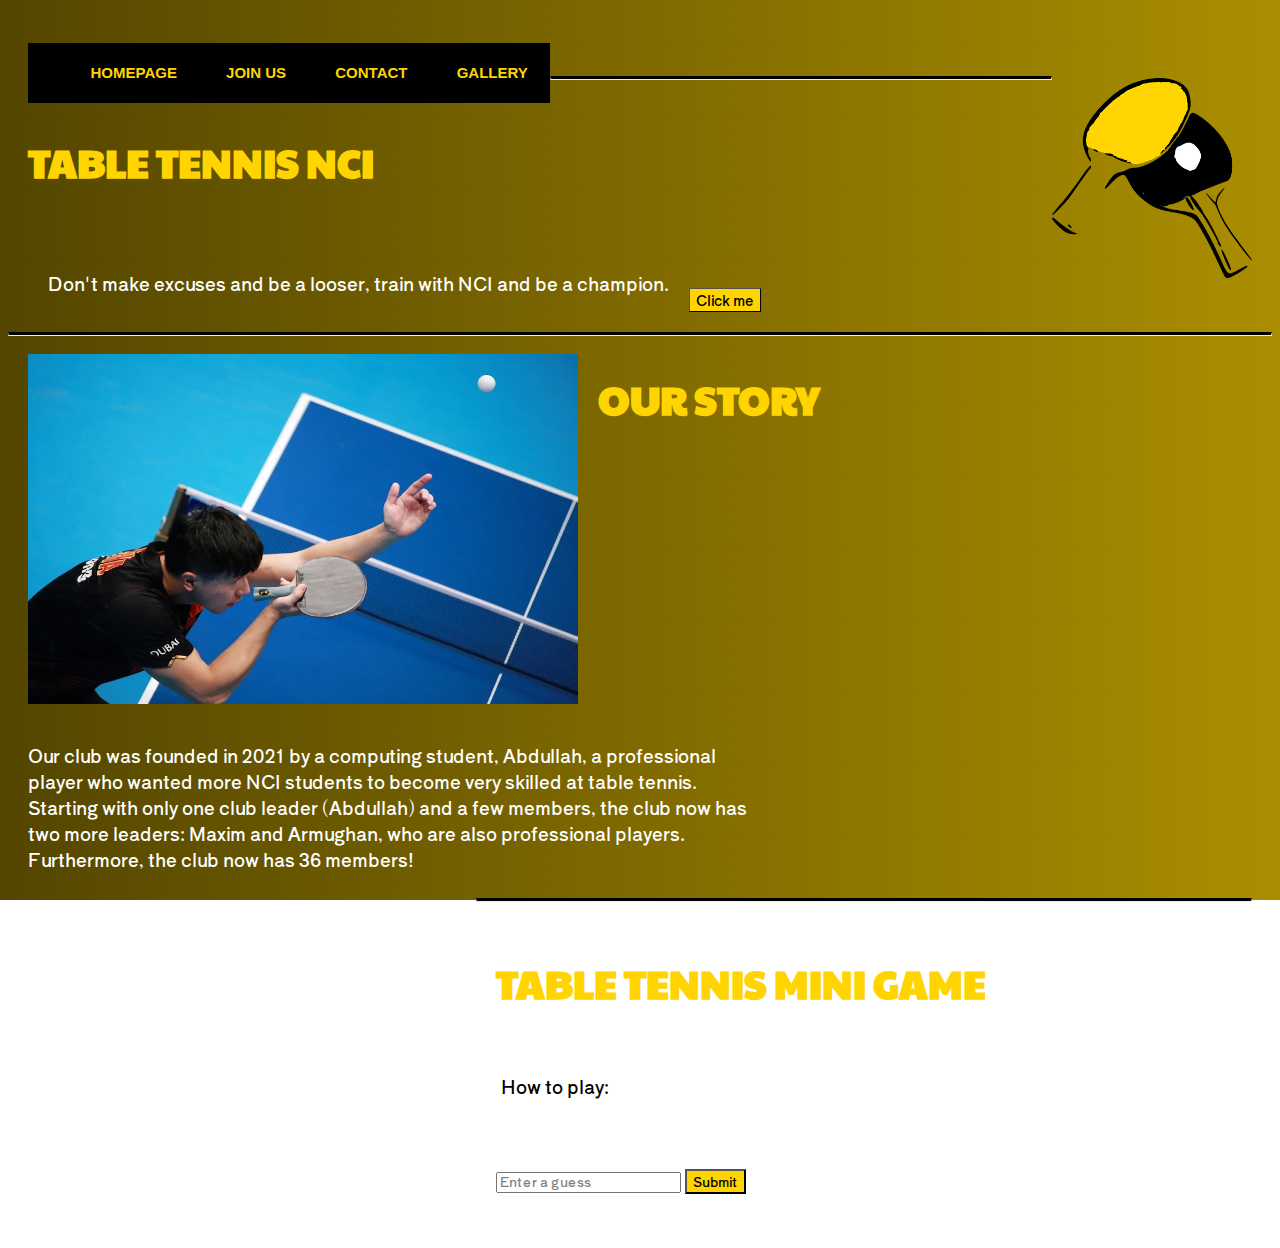
<file: index.htm>
<!DOCTYPE html>
<html lang="en" dir="ltr">
   <head>
      <title>Homepage</title>
      <link href="https://cdn.jsdelivr.net/npm/bootstrap@5.1.3/dist/css/bootstrap.min.css" rel="stylesheet" integrity="sha384-1BmE4kWBq78iYhFldvKuhfTAU6auU8tT94WrHftjDbrCEXSU1oBoqyl2QvZ6jIW3" crossorigin="anonymous">
      <link rel="stylesheet" href="project-stylesheet.css"/>
      <!-- Font for small paragraphs -->
      <link rel="preconnect" href="https://fonts.googleapis.com">
      <!-- Font for big headings -->
      <link rel="preconnect" href="https://fonts.gstatic.com" crossorigin>
      <link href="https://fonts.googleapis.com/css2?family=Paytone+One&family=Shippori+Antique&display=swap" rel="stylesheet">
   </head>
   <body>
      <!-- Header Menu of the Page -->
      <div class="row">
         <div class="col-sm-6">
            <!-- Header -->
            <div class="top-header">
               <nav>
                  <div class="menu">
                     <ul>
                        <li><a href="homepage.html">Homepage</a></li>
                        <li><a href="join-us.html">join us</a></li>
                        <li><a href="contact.html">contact</a></li>
                        <li><a href="gallery.html">Gallery</a></li>
                     </ul>
                  </div>
               </nav>
            </div>
         </div>
         <div class="col-sm-6">
            <!--Logo-->
            <div class="logo">
               <img src="logo.png" alt="ping pong logo">
            </div>
         </div>
      </div>
      <hr class="solid">
      <br>
      <div class="row">
         <div class="col-sm-12">
            <h1 class="master2">TABLE TENNIS NCI</h1>
            <br>
            <p class="master2">
               <!-- Leave this space empty --> 
            </p>
            <br>
            <p class="master2">Don't make excuses and be a looser, train with NCI and be a champion.</p>
            <br>
            <br>
            <button id="btn">Click me</button>
            <script>
               const btn = document.getElementById('btn')
                      
                      btn.addEventListener('click', function master(){
                          var master = document.getElementsByClassName("master2");
                          master[2].innerHTML = 'What are you waiting for?! <a href="joinus.html">Click here </a>to join us now.' 
                      })
               
            </script>
            <br>
            <br>
            <!-- Divider line --> 
            <hr class="solid">
         </div>
      </div>
      <div class="row">
         <div class="col-sm-6">
            <!-- Image of the ping pong player -->
            <img src="player.png" alt="Ping pong player" class="our-story-image">
         </div>
         <div class="col-sm-6">
            <!-- Our story -->
            <h1 class="our-story"> OUR STORY </h1>
            <p class="our-story-paragraph"> Our club was founded in 2021 by a computing student, Abdullah, a professional player who wanted more NCI students to become very skilled at table tennis. Starting with only one club leader (Abdullah) and a few members, the club now has two more leaders: Maxim and Armughan, who are also professional players. Furthermore, the club now has 36 members! </p>
         </div>
      </div>
      <script>
         function miniGame(){
         
         // Random number from the computer
         var randomNumber = Math.floor(Math.random() * 10 + 1);
         
         // the user's number which they choose
         var theGuess = document.getElementById("enterGuess").value;
         
         if(randomNumber == theGuess){
         document.getElementById("rightGuess").innerHTML = "Well done! You guessed the correct number. Refresh this page to play again.";
         document.getElementById('wrongGuess').style.visibility='hidden'
         }
         
         if(randomNumber !== theGuess){
         document.getElementById("wrongGuess").innerHTML = "Try again.";
         }
         }
         
      </script>
      <div class="row">
         <div class="col-sm-12" id="theGame">
            <!-- Divider line --> 
            <hr class="solid">
            <br>
            <h1 class="game-title">TABLE TENNIS MINI GAME</h1>
            <br>
            <p class="snippet1"> <span id="snippet2">How to play:</span> In table tennis matches: The first player to score 11 points, is the winner. Patrick has just won a table tennis match against John. Although John lost in this match, guess the number of points he scored against patrick: Between 1 to 10.</p>
            <br>
            <br>
            <br>
            <br>
            <br>
            <div id="game">
               <input type = "text" id = "enterGuess" placeholder="Enter a guess">
               <input type = "submit" value = "Submit" class = "game-submit" onclick="miniGame()">
            </div>
            <br>
            <div id="rightNumber">
               <p id="rightGuess" class="reply3"> </p>
            </div>
            <div id="wrongNumber">
               <p id="wrongGuess" class="reply4"> </p>
            </div>
         </div>
      </div>
      <script src="https://cdn.jsdelivr.net/npm/bootstrap@5.1.3/dist/js/bootstrap.bundle.min.js" integrity="sha384-ka7Sk0Gln4gmtz2MlQnikT1wXgYsOg+OMhuP+IlRH9sENBO0LRn5q+8nbTov4+1p" crossorigin="anonymous"></script>
   </body>
</html>
</file>
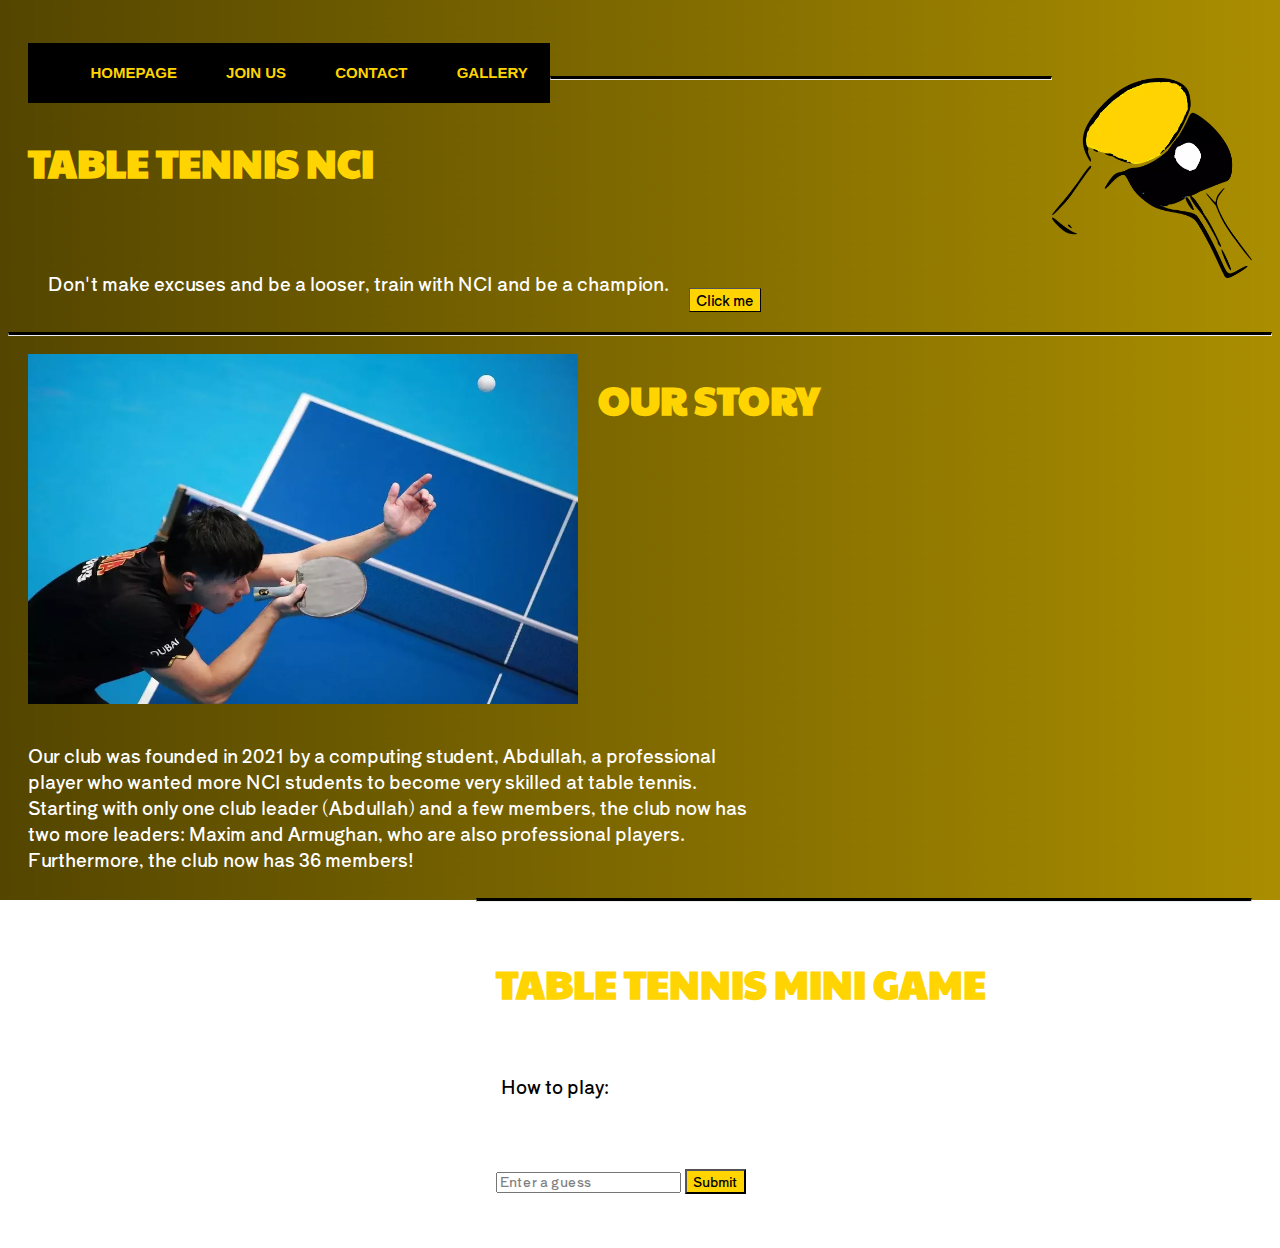
<file: index.html>
<!-- Abdullah wrote the codes for this page -->

<!DOCTYPE html>
<html lang="en" dir="ltr">
   <head>
      <title>Homepage</title>
      <!-- 	Bootsrap -->
      <link href="https://cdn.jsdelivr.net/npm/bootstrap@5.1.3/dist/css/bootstrap.min.css" rel="stylesheet" integrity="sha384-1BmE4kWBq78iYhFldvKuhfTAU6auU8tT94WrHftjDbrCEXSU1oBoqyl2QvZ6jIW3" crossorigin="anonymous">
      <!-- Website stylesheet	 -->
      <link rel="stylesheet" href="resources/styles/project-stylesheet.css"/>
      <!-- Font for small paragraphs -->
      <link rel="preconnect" href="https://fonts.googleapis.com">
      <!-- Font for big headings -->
      <link rel="preconnect" href="https://fonts.gstatic.com" crossorigin>
      <link href="https://fonts.googleapis.com/css2?family=Paytone+One&family=Shippori+Antique&display=swap" rel="stylesheet">
      <!-- 	Charset attribute -->
      <meta charset="utf-8">
      <meta name="viewport" content="width=device-width, initial-scale=1.0, maximum-scale=5.0, minimum-scale=0">
   </head>
   <body>
      <!-- Menu of the Page -->
      <div class="row">
         <div class="col-sm-6">
            <!-- Header -->
            <div class="top-header">
               <nav>
                  <div class="menu">
                     <ul>
                        <li><a href="./">Homepage</a></li>
                        <li><a href="join-us.html">join us</a></li>
                        <li><a href="contact.html">contact</a></li>
                        <li><a href="gallery.html">Gallery</a></li>
                     </ul>
                  </div>
               </nav>
            </div>
         </div>
         <div class="col-sm-6">
            <!--Logo-->
            <div class="logo">
               <img src="resources/img/logo.webp" alt="">
            </div>
         </div>
      </div>
      <hr class="solid">
      <br>
      <div class="row">
         <div class="col-sm-12">
            <!-- title -->
            <h1 class="master2">TABLE TENNIS NCI</h1>
            <br>
            <p class="master2">
               <!-- Leave this space empty --> 
            </p>
            <br>
            <!-- paragraph -->
            <p class="master2">Don't make excuses and be a looser, train with NCI and be a champion.</p>
            <br>
            <br>
            <!-- "click me" button -->
            <button id="btn">Click me</button>
            <!-- JavaScript for the tagline -->
            <script>
               const btn = document.getElementById('btn')
                      
                      btn.addEventListener('click', function master(){
                          var master = document.getElementsByClassName("master2");
                         // This text will show when the "click me" button is pressed 
                         master[2].innerHTML = 'What are you waiting for?! <a href="./join-us.html">Click here </a>to join us now.'
                      })
               
            </script>
            <br>
            <br>
            <!-- Divider line --> 
            <hr class="solid">
         </div>
      </div>
      <div class="row">
         <div class="col-sm-6">
            <!-- Image of the ping pong player -->
            <img src="resources/img/player.webp" alt="" class="our-story-image">
         </div>
         <div class="col-sm-6">
            <!-- Title -->
            <h1 class="our-story"> OUR STORY </h1>
            <!-- paragraph -->
            <p class="our-story-paragraph"> Our club was founded in 2021 by a computing student, Abdullah, a professional player who wanted more NCI students to become very skilled at table tennis. Starting with only one club leader (Abdullah) and a few members, the club now has two more leaders: Maxim and Armughan, who are also professional players. Furthermore, the club now has 36 members! </p>
         </div>
      </div>
      <!-- javascript for the minigame-->
      <script>
         function miniGame(){
         
         // Random number from the computer
         var randomNumber = Math.floor(Math.random() * 10 + 1);
         
         // the user's number which they choose
         var theGuess = document.getElementById("enterGuess").value;
         
         // congratulate the user
         if(randomNumber == theGuess){
         document.getElementById("rightGuess").innerHTML = "Well done! You guessed the correct number. Refresh this page to play again.";
         document.getElementById('wrongGuess').style.visibility='hidden'
         }
         
         // tell the user to try again   
         if(randomNumber !== theGuess){
         document.getElementById("wrongGuess").innerHTML = "Try again.";
         }
         }
         
      </script>
      <div class="row">
         <div class="col-sm-12" id="theGame">
            <!-- Divider line --> 
            <hr class="solid">
            <br>
            <!-- title -->
            <h1 class="game-title">TABLE TENNIS MINI GAME</h1>
            <br>
            <!-- paragraph -->
            <p class="snippet1"> <span id="snippet2">How to play:</span> In table tennis matches: The first player to score 11 points, is the winner. Patrick has just won a table tennis match against John. Although John lost in this match, guess the number of points he scored against patrick: Between 1 to 10.</p>
            <br>
            <br>
            <br>
            <br>
            <br>
            <div id="game">
               <!-- "enter a guess" field of the mini game -->
               <input type = "text" id = "enterGuess" placeholder="Enter a guess">
               <!-- submit button -->
               <input type = "submit" value = "Submit" class = "game-submit" onclick="miniGame()">
            </div>
            <br>
            <div id="rightNumber">
               <!-- mini game feedback -->
               <p id="rightGuess" class="reply3"> </p>
            </div>
            <div id="wrongNumber">
               <!-- mini game feedback-->
               <p id="wrongGuess" class="reply4"> </p>
            </div>
         </div>
      </div>
      <!-- 	Bootsrap -->
      <script src="https://cdn.jsdelivr.net/npm/bootstrap@5.1.3/dist/js/bootstrap.bundle.min.js" integrity="sha384-ka7Sk0Gln4gmtz2MlQnikT1wXgYsOg+OMhuP+IlRH9sENBO0LRn5q+8nbTov4+1p" crossorigin="anonymous"></script>
   </body>
</html>
</file>
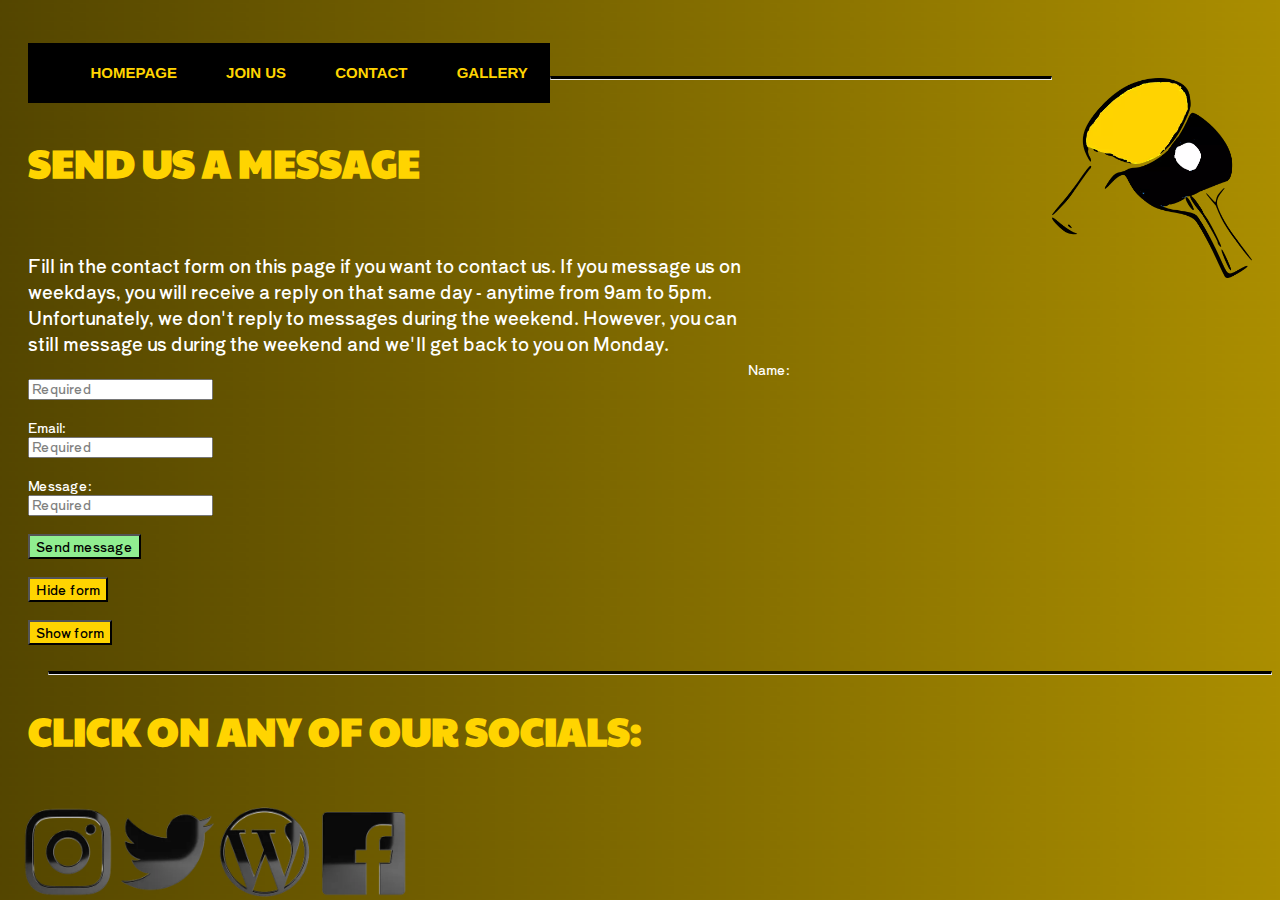
<file: contact.html>
<!-- Abdullah wrote the codes for the "send us a message" title and paragraph -->
<!-- Armughan wrote the codes for the contact form -->
<!-- Maxim wrote the codes for the social media section of this page -->

<!DOCTYPE html>
<html lang="en" dir="ltr">
   <head>
      <title>Contact</title>
      <!-- bootstrap -->
      <link href="https://cdn.jsdelivr.net/npm/bootstrap@5.1.3/dist/css/bootstrap.min.css" rel="stylesheet" integrity="sha384-1BmE4kWBq78iYhFldvKuhfTAU6auU8tT94WrHftjDbrCEXSU1oBoqyl2QvZ6jIW3" crossorigin="anonymous">
      <!-- website stylesheet -->
      <link rel="stylesheet" href="resources/styles/project-stylesheet.css"/>
      <!-- Font for small paragraphs -->
      <link rel="preconnect" href="https://fonts.googleapis.com">
      <!-- Font for big headings -->
      <link rel="preconnect" href="https://fonts.gstatic.com" crossorigin>
      <link href="https://fonts.googleapis.com/css2?family=Paytone+One&family=Shippori+Antique&display=swap" rel="stylesheet">
      <!-- javascript for the contact form -->
      <script> 
         function formChecker(){
         	var checker = document.getElementById("input").value;
         	
         	//making sure the message has at least one letter
         	if(checker.length < 1){
         		//tell the user "ERROR: the message field is required."
         		document.getElementById("reply").innerHTML = "ERROR: all fields are required.";
         	}
         	
         	if(checker.length >= 1){
         		//tell the user "Thank you, we received your message."
         		document.getElementById("reply").innerHTML = "Thank you, we received your message.";
         	}
         }
        
      </script>
      <meta charset="utf-8">
      <meta name="viewport" content="width=device-width, initial-scale=1.0, maximum-scale=5.0, minimum-scale=0">
   </head>
   <body>
      <!-- Menu of the Page -->
      <div class="row">
         <div class="col-sm-6">
            <div class="top-header">
               <nav>
                  <div class="menu">
                     <ul>
                        <li><a href="./">Homepage</a></li>
                        <li><a href="join-us.html">join us</a></li>
                        <li><a href="contact.html">contact</a></li>
                        <li><a href="gallery.html">Gallery</a></li>
                     </ul>
                  </div>
               </nav>
            </div>
         </div>
         <div class="col-sm-6">
            <!--Logo-->
            <div class="logo">
               <img src="resources/img/logo.webp" alt="">
            </div>
         </div>
      </div>
      <!-- divider line -->
      <hr class="solid">
      <br>
      <div class="row">
         <div class="col-sm-6">
            <!-- title -->
            <h1 class="send-us-a-message-title"> SEND US A MESSAGE </h1>
            <br>
            <!-- paragraph -->
            <p class="send-us-a-message-paragraph" > Fill in the contact form on this page if you want to contact us. If you message us on weekdays, you will receive a reply on that same day - anytime from 9am to 5pm. Unfortunately, we don't reply to messages during the weekend. However, you can still message us during the weekend and we'll get back to you on Monday. </p>
         </div>
         <br>
         <br>
         <br>
         <br>
         <br>
         <br>
         <br>
         <!-- The contact form -->
         <div class="col-sm-6">
            <div id="theContactForm">
               <form>
                  <label class="contactFormLabels">Name:</label>
                  <br>
                  <input type="text" id="input" placeholder="Required">
               </form>
               <br>
               <form>
                  <label class="contactFormLabels">Email:</label>
                  <br/>
                  <input type="text" id="input" placeholder="Required">
               </form>
               <br>
               <form>
                  <label class="contactFormLabels" >Message:</label>
                  <br/>
                  <input type="text" id="input" placeholder="Required" >
               </form>
               <br>
               <!-- The submit button -->
               <form>
                  <input type="button" value="Send message" onclick="formChecker()" class="contactSubmitButton" >
            </div>
            <br>
            <!-- Hide button -->
            <div id="hideAndShow">
            <input type="button" value="Hide form" onclick="document.getElementById('theContactForm').style.visibility='hidden'" class="hideAndShowButton">
            <br>
            <br>
            <!-- Show button -->
            <input type="button" value="Show form" onclick="document.getElementById('theContactForm').style.visibility='visible'" class="hideAndShowButton">
            </div>
            <br>
            <div id="reply2">
               <!-- feedback -->
               <p id="reply" class="messageReply"> </p>
            </div>
            </form>
         </div>
      </div>
      <!-- divider line -->
      <hr class="solid">
      <!-- title -->
      <h1> CLICK ON ANY OF OUR SOCIALS:</h1>
      <br>
      <!-- Social media icons -->
      <div id="theImages" >
         <a href="#"><img src="resources/img/social-media-buttons.webp" class="social-buttons" /></a>
      </div>
      <!-- bootstrap -->
      <script src="https://cdn.jsdelivr.net/npm/bootstrap@5.1.3/dist/js/bootstrap.bundle.min.js" integrity="sha384-ka7Sk0Gln4gmtz2MlQnikT1wXgYsOg+OMhuP+IlRH9sENBO0LRn5q+8nbTov4+1p" crossorigin="anonymous"></script>
   </body>
</html>
</file>
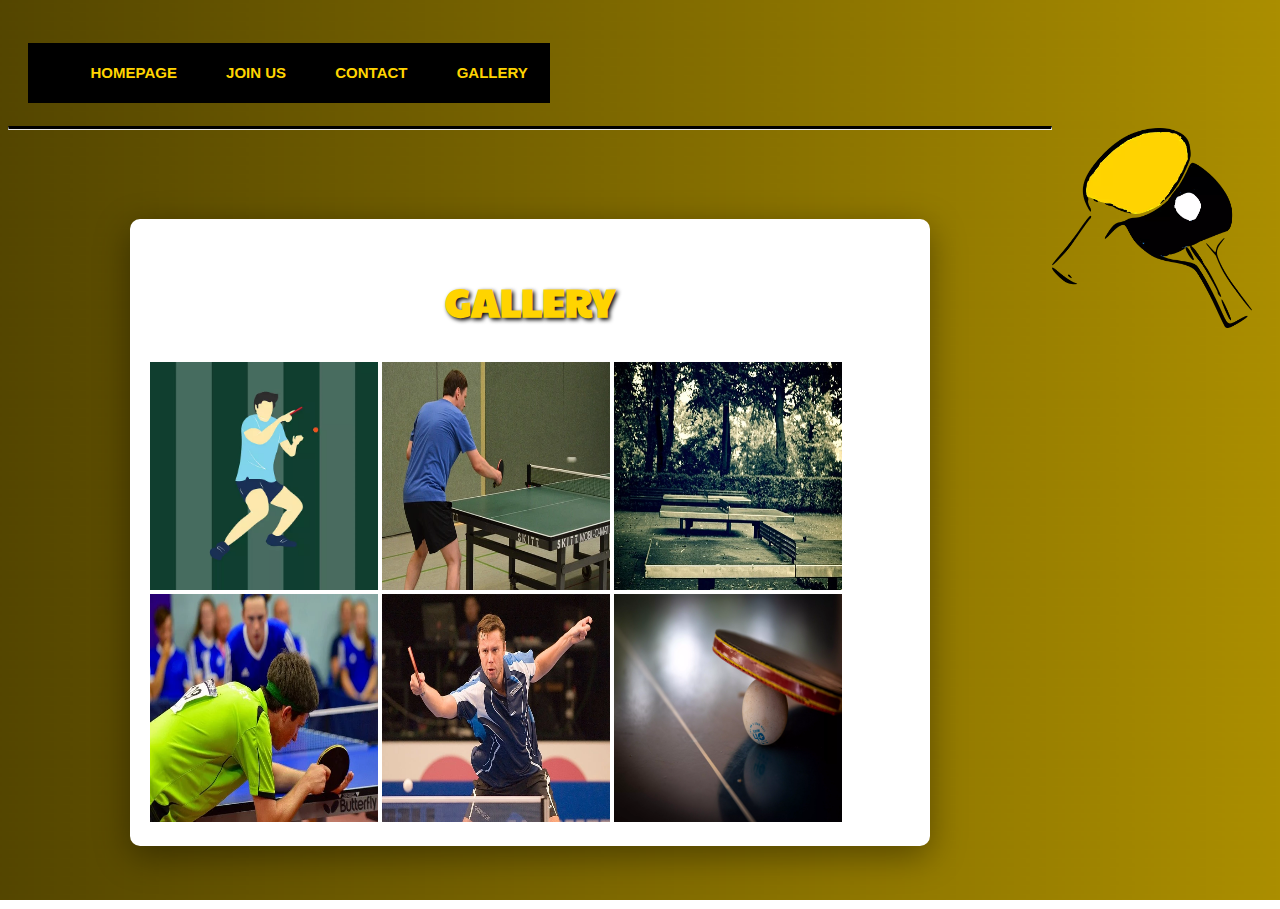
<file: gallery.html>
<!-- Armughan wrote the codes for this page -->

<!DOCTYPE html>
<html lang="en" dir="ltr">
   <head>
      <title>Gallery</title>
      <!-- bootsrap -->
      <link href="https://cdn.jsdelivr.net/npm/bootstrap@5.1.3/dist/css/bootstrap.min.css" rel="stylesheet" integrity="sha384-1BmE4kWBq78iYhFldvKuhfTAU6auU8tT94WrHftjDbrCEXSU1oBoqyl2QvZ6jIW3" crossorigin="anonymous">
      <!-- Font for small paragraphs -->
      <link rel="preconnect" href="https://fonts.googleapis.com">
      <!-- Font for big headings -->
      <link rel="preconnect" href="https://fonts.gstatic.com" crossorigin>
      <link href="https://fonts.googleapis.com/css2?family=Paytone+One&family=Shippori+Antique&display=swap" rel="stylesheet">
      <!-- external javascript -->
      <script src="resources/js/gallery.js"></script>
      <!-- website stylesheet -->
      <link rel="stylesheet" href="resources/styles/project-stylesheet.css">
      <meta charset="utf-8">
      <meta name="viewport" content="width=device-width, initial-scale=1.0, maximum-scale=5.0, minimum-scale=0">
   </head>
   <body>
      <!-- Menu of the Page -->
      <div class="row">
         <div class="col-sm-6">
            <header>
            <div class="top-header">
               <nav>
                  <div class="menu">
                     <ul>
                        <li><a href="./">Homepage</a></li>
                        <li><a href="join-us.html">join us</a></li>
                        <li><a href="contact.html">contact</a></li>
                        <li><a href="gallery.html">Gallery</a></li>
                     </ul>
                  </div>
               </nav>
            </div>
         </div>
         <div class="col-sm-6">
            <!--Logo-->
            <div class="logo">
               <img src="resources/img/logo.webp" alt="">
            </div>
         </div>
      </div>
         <!-- divider -->
         <hr class="solid">
      <br>
      <!-- the gallery -->
      <div class = "gallery-box">
         <h2 id="texy">GALLERY</h2>
         <img src="resources/img/tt1.webp" height="228" width="228" onclick="showMsg(this)" msg="The Metaphysics of Ping-Pong <br> <br> 1 - Life is a ping pong ball. That is correct as well. If you don't believe me, roll yourself down the road and watch as your life spins round and round with each gust of wind. <br> source:[https://thebengali.com/2017/11/28/ping-pong-philosophy/]" >
         <img src="resources/img/tt2.webp" height="228" width="228" onclick="showMsg(this)" msg="The Metaphysics of Ping-Pong <br> <br> 2 - Spin is everything in table tennis. You may believe you are a powerful player because you can consistently belt the ball back and forth, but you will not get it. <br> source:[https://thebengali.com/2017/11/28/ping-pong-philosophy/]">
         <img src="resources/img/tt3.webp" height="228" width="228" onclick="showMsg(this)" msg="3 Core Table Tennis Serves <br> <br> 1 - We'll get things started with the chop serve. It is a simple serve to execute and is frequently the safest. Because the chop only transfers backspin, it is the easiest serve to keep short. This stops your opponent from exploiting loops. Furthermore, if you can generate high amounts of backspin, many players will be hesitant to play flick returns. This implies that you will be given a push return. <br> <br> source:[https://www.experttabletennis.com/3-table-tennis-serves-every-player-should-master/]">
         <br>
         <img src="resources/img/tt4.webp" height="228" width="228" onclick="showMsg(this)" msg="table tennis player 1">
         <img src="resources/img/tt5.webp" height="228" width="228" onclick="showMsg(this)" msg="table tennis player 2">
         <img src="resources/img/tt6.webp" height="228" width="228" onclick="showMsg(this)" msg="table tennis player 3">
         <div class="inner2" id="msg" style="display:none;"></div>
      </div>
      <!-- bootsrap -->
      <script src="https://cdn.jsdelivr.net/npm/bootstrap@5.1.3/dist/js/bootstrap.bundle.min.js" integrity="sha384-ka7Sk0Gln4gmtz2MlQnikT1wXgYsOg+OMhuP+IlRH9sENBO0LRn5q+8nbTov4+1p" crossorigin="anonymous"></script>
   </body>
</html>
</file>
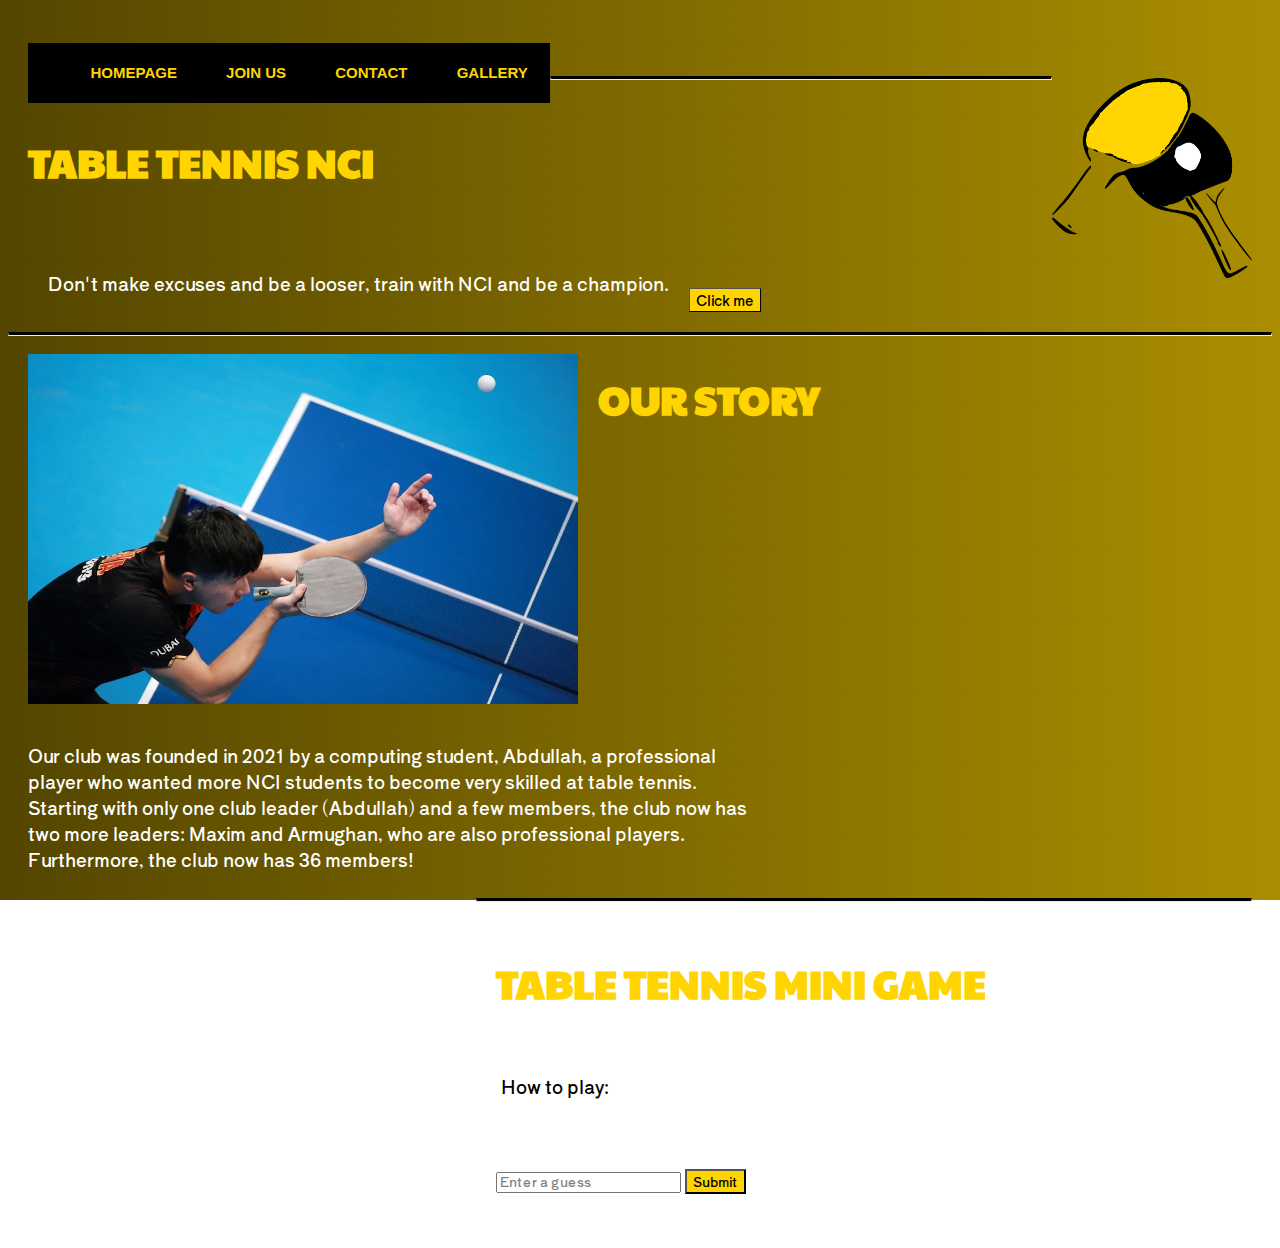
<file: homepage.html>
<!DOCTYPE html>
<html lang="en" dir="ltr">
   <head>
      <title>Homepage</title>
      <link href="https://cdn.jsdelivr.net/npm/bootstrap@5.1.3/dist/css/bootstrap.min.css" rel="stylesheet" integrity="sha384-1BmE4kWBq78iYhFldvKuhfTAU6auU8tT94WrHftjDbrCEXSU1oBoqyl2QvZ6jIW3" crossorigin="anonymous">
      <link rel="stylesheet" href="project-stylesheet.css"/>
      <!-- Font for small paragraphs -->
      <link rel="preconnect" href="https://fonts.googleapis.com">
      <!-- Font for big headings -->
      <link rel="preconnect" href="https://fonts.gstatic.com" crossorigin>
      <link href="https://fonts.googleapis.com/css2?family=Paytone+One&family=Shippori+Antique&display=swap" rel="stylesheet">
   </head>
   <body>
      <!-- Header Menu of the Page -->
      <div class="row">
         <div class="col-sm-6">
            <!-- Header -->
            <div class="top-header">
               <nav>
                  <div class="menu">
                     <ul>
                        <li><a href="./">Homepage</a></li>
                        <li><a href="join-us.html">join us</a></li>
                        <li><a href="contact.html">contact</a></li>
                        <li><a href="gallery.html">Gallery</a></li>
                     </ul>
                  </div>
               </nav>
            </div>
         </div>
         <div class="col-sm-6">
            <!--Logo-->
            <div class="logo">
               <img src="logo.png" alt="ping pong logo">
            </div>
         </div>
      </div>
      <hr class="solid">
      <br>
      <div class="row">
         <div class="col-sm-12">
            <h1 class="master2">TABLE TENNIS NCI</h1>
            <br>
            <p class="master2">
               <!-- Leave this space empty --> 
            </p>
            <br>
            <p class="master2">Don't make excuses and be a looser, train with NCI and be a champion.</p>
            <br>
            <br>
            <button id="btn">Click me</button>
            <script>
               const btn = document.getElementById('btn')
                      
                      btn.addEventListener('click', function master(){
                          var master = document.getElementsByClassName("master2");
                          master[2].innerHTML = 'What are you waiting for?! <a href="joinus.html">Click here </a>to join us now.' 
                      })
               
            </script>
            <br>
            <br>
            <!-- Divider line --> 
            <hr class="solid">
         </div>
      </div>
      <div class="row">
         <div class="col-sm-6">
            <!-- Image of the ping pong player -->
            <img src="player.png" alt="Ping pong player" class="our-story-image">
         </div>
         <div class="col-sm-6">
            <!-- Our story -->
            <h1 class="our-story"> OUR STORY </h1>
            <p class="our-story-paragraph"> Our club was founded in 2021 by a computing student, Abdullah, a professional player who wanted more NCI students to become very skilled at table tennis. Starting with only one club leader (Abdullah) and a few members, the club now has two more leaders: Maxim and Armughan, who are also professional players. Furthermore, the club now has 36 members! </p>
         </div>
      </div>
      <script>
         function miniGame(){
         
         // Random number from the computer
         var randomNumber = Math.floor(Math.random() * 10 + 1);
         
         // the user's number which they choose
         var theGuess = document.getElementById("enterGuess").value;
         
         if(randomNumber == theGuess){
         document.getElementById("rightGuess").innerHTML = "Well done! You guessed the correct number. Refresh this page to play again.";
         document.getElementById('wrongGuess').style.visibility='hidden'
         }
         
         if(randomNumber !== theGuess){
         document.getElementById("wrongGuess").innerHTML = "Try again.";
         }
         }
         
      </script>
      <div class="row">
         <div class="col-sm-12" id="theGame">
            <!-- Divider line --> 
            <hr class="solid">
            <br>
            <h1 class="game-title">TABLE TENNIS MINI GAME</h1>
            <br>
            <p class="snippet1"> <span id="snippet2">How to play:</span> In table tennis matches: The first player to score 11 points, is the winner. Patrick has just won a table tennis match against John. Although John lost in this match, guess the number of points he scored against patrick: Between 1 to 10.</p>
            <br>
            <br>
            <br>
            <br>
            <br>
            <div id="game">
               <input type = "text" id = "enterGuess" placeholder="Enter a guess">
               <input type = "submit" value = "Submit" class = "game-submit" onclick="miniGame()">
            </div>
            <br>
            <div id="rightNumber">
               <p id="rightGuess" class="reply3"> </p>
            </div>
            <div id="wrongNumber">
               <p id="wrongGuess" class="reply4"> </p>
            </div>
         </div>
      </div>
      <script src="https://cdn.jsdelivr.net/npm/bootstrap@5.1.3/dist/js/bootstrap.bundle.min.js" integrity="sha384-ka7Sk0Gln4gmtz2MlQnikT1wXgYsOg+OMhuP+IlRH9sENBO0LRn5q+8nbTov4+1p" crossorigin="anonymous"></script>
   </body>
</html>
</file>
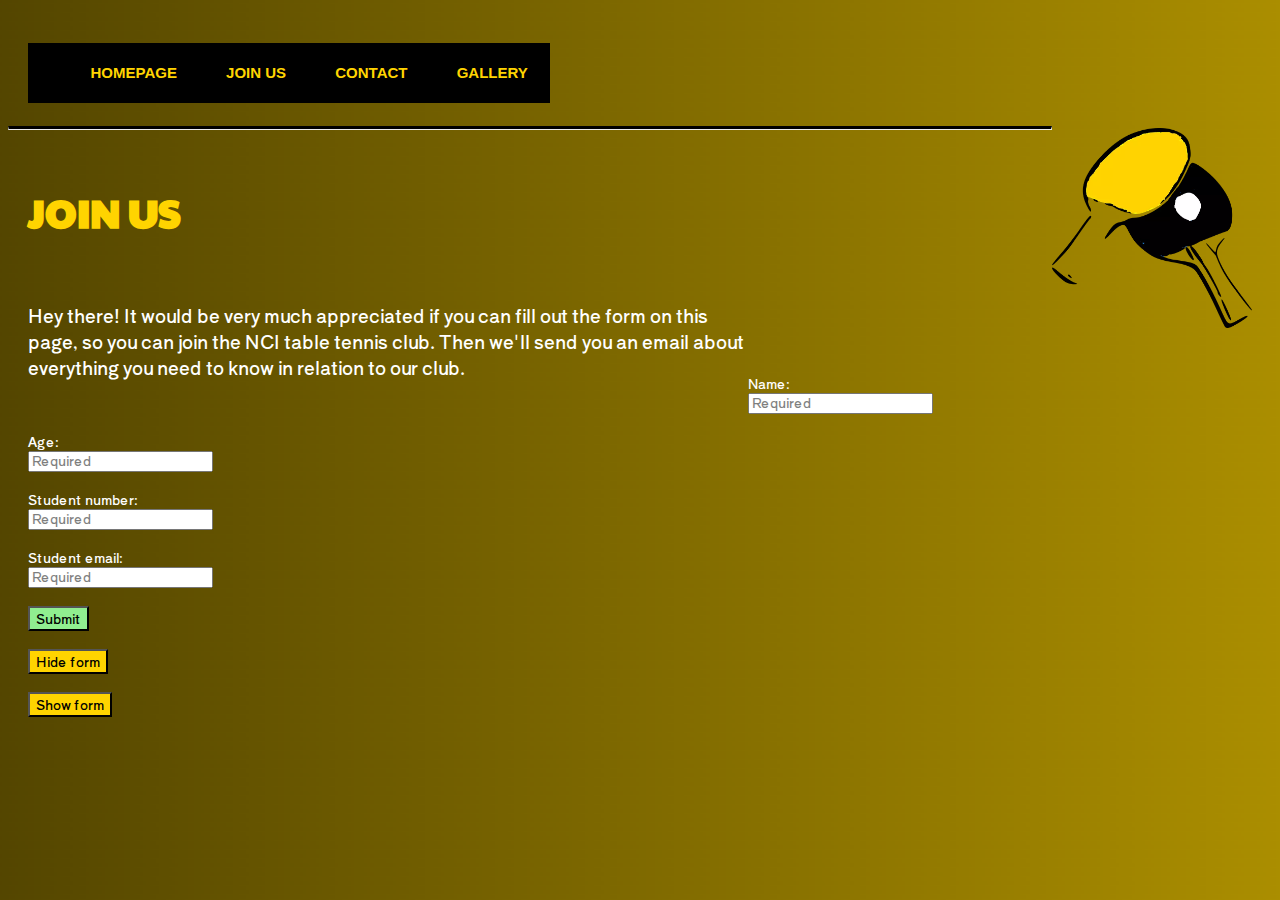
<file: join-us.html>
<!-- Maxim wrote the codes for this page -->

<!DOCTYPE html>
<html lang="en" dir="ltr">
   <head>
      <title>Join Us</title>
      <!-- bootsrap -->
      <link href="https://cdn.jsdelivr.net/npm/bootstrap@5.1.3/dist/css/bootstrap.min.css" rel="stylesheet" integrity="sha384-1BmE4kWBq78iYhFldvKuhfTAU6auU8tT94WrHftjDbrCEXSU1oBoqyl2QvZ6jIW3" crossorigin="anonymous">
      <!-- website stylesheet -->
      <link rel="stylesheet" href="resources/styles/project-stylesheet.css"/>
      <!-- Font for small paragraphs -->
      <link rel="preconnect" href="https://fonts.googleapis.com">
      <!-- Font for big headings -->
      <link rel="preconnect" href="https://fonts.gstatic.com" crossorigin>
      <link href="https://fonts.googleapis.com/css2?family=Paytone+One&family=Shippori+Antique&display=swap" rel="stylesheet">
      <!-- javascript for the form -->
      <script> 
         function theFormChecker(){
         	var checking = document.getElementById("inputs").value;
         	
         	//making sure the message has at least one letter
         	if(checking.length < 1){
         		//tell the user "ERROR: the message field is required."
         		document.getElementById("theReply").innerHTML = "ERROR: all fields are required.";
         	}
         	
         	if(checking.length >= 1){
         		//tell the user "Thank you, we received your message."
         		document.getElementById("theReply").innerHTML = "Thank you, we received your submission.";
         	}
         }
         
      </script>
      <meta charset="utf-8">
      <meta name="viewport" content="width=device-width, initial-scale=1.0, maximum-scale=5.0, minimum-scale=0">
   </head>
   <body>
      <!-- Menu of the Page -->
      <div class="row">
         <div class="col-sm-6">
            <!-- Header -->
            <header>
            <div class="top-header">
               <nav>
                  <div class="menu">
                     <ul>
                        <li><a href="./">Homepage</a></li>
                        <li><a href="join-us.html">join us</a></li>
                        <li><a href="contact.html">contact</a></li>
                        <li><a href="gallery.html">Gallery</a></li>
                     </ul>
                  </div>
               </nav>
            </div>
         </div>
         <div class="col-sm-6">
            <!--Logo-->
            <div class="logo">
               <img src="resources/img/logo.webp" alt="">
            </div>
         </div>
      </div>
      <!-- divider line -->
      <hr class="solid">
      <br>
      <div class="row">
         <div class="col-sm-6">
            <h1 class="joinUsTitle"> JOIN US </h1>
            <br>
            <!-- paragraph -->
            <p class="send-us-a-message-paragraph" > Hey there! It would be very much appreciated if you can fill out the form on this page, so you can join the NCI table tennis club. Then we'll send you an email about everything you need to know in relation to our club. </p>
         </div>
         <br>
         <br>
         <br>
         <br>
         <br>
         <div class="col-sm-6">
            <!-- The contact form -->
            <div id="theContactForm">
               <form>
                  <label class="contactFormLabels">Name:</label>
                  <br>
                  <input type="text" id="inputs" placeholder="Required">
               </form>
               <br>
               <form>
                  <label class="contactFormLabels">Age:</label>
                  <br>
                  <input type="text" id="inputs" placeholder="Required">
               </form>
               <br>
               <form>
                  <label class="contactFormLabels">Student number:</label>
                  <br/>
                  <input type="text" id="inputs" placeholder="Required">
               </form>
               <br>
               <form>
                  <label class="contactFormLabels" >Student email:</label>
                  <br/>
                  <input type="text" id="inputs" placeholder="Required" >
               </form>
               <br>
               <!-- The submit button -->
               <form>
                  <input type="button" value="Submit" onclick="theFormChecker()" class="contactSubmitButton" >
            </div>
            <br>
            <!-- Hide button -->
            <div id="hideAndShow">
            <input type="button" value="Hide form" onclick="document.getElementById('theContactForm').style.visibility='hidden'" class="hideAndShowButton">
            <br>
            <br>
            <!-- Show button -->
            <input type="button" value="Show form" onclick="document.getElementById('theContactForm').style.visibility='visible'" class="hideAndShowButton">
            </div>
            <br>
            <div id="reply7">
               <!-- feedback -->
               <p id="theReply" class="messageReply"> </p>
            </div>
            </form>
         </div>
      </div>
      <br>
      <br>
      <br>
      <!-- bootsrap -->
      <script src="https://cdn.jsdelivr.net/npm/bootstrap@5.1.3/dist/js/bootstrap.bundle.min.js" integrity="sha384-ka7Sk0Gln4gmtz2MlQnikT1wXgYsOg+OMhuP+IlRH9sENBO0LRn5q+8nbTov4+1p" crossorigin="anonymous"></script>
   </body>
</html>
</file>
<file: project-stylesheet.css>
/* The yellow/black background image */
body {
  background-image: url('background-image.png');
  background-repeat: no-repeat;
  background-attachment: fixed;
  background-size: 100% 100%;
}

/* Styling the <h1> writings */
h1{
font-family: 'Paytone One', sans-serif;
color: #FFD400;
font-size: 40px;
padding-left: 20px;
}

/* Styling the <p> writings */
p{
font-family: 'Shippori Antique', sans-serif;
color: white;
font-size: 18px;
padding-left: 20px;
float: left;
}

/*************************/
/*    Styling  Header    */
/*************************/
header{

    overflow: hidden;
}

.top-header{

    text-align: center;
    height: 60px;
}

/****************/
/* Styling Logo */
/****************/

.logo img{
	float: right;
    padding-right: 20px;
	padding-top: 10px;
    height: 200px;
    width: 200px;
}

/***************************/
/* Styling Navigation Menu */
/***************************/

.menu{
    float: left;
    width: 70;
    height: 100%;
    margin: none;
	padding-left: 20px;
	padding-top: 20px;
}

.menu ul{
    font-family: 'Acme', sans-serif;
	font-size: 15px;
	text-align: center;
    float: left;
    margin: none;
    background: #000000;
}

.menu li{
    display: inline-block;
    padding: none;
    margin: none;
}

.menu li a, .menu li span{
    display: inline-block;
    padding: 0em 1.5em;
    text-decoration: none;
    font-weight: 600;
    text-transform: uppercase;
    line-height: 60px;
}

.menu li a{

    color: #FFD400;
}

.menu li:hover a, .menu li span{
    background: #FFD400;
    color: #000000;
    border-left: 1px solid #FFF;
    text-decoration: none;
}

a:link{
color: #FFD400;
}

/* Styling the "click me" button */
#btn {
font-size: 14px;
margin-left: 20px;
font-family: 'Shippori Antique', sans-serif;
background-color: #FFD400;
border-color: black;
border-top-width: 1px;
border-bottom-width: 1px;
border-left-width: 1px;
border-right-width: 1px;
float: left;
}

/* Styling the divider line */
hr.solid{
  border-top: 3px solid black;
}

/* Styling the image of a player */
.our-story-image{
	float: left;
    height: 350px;
    width: 550px;
	padding-bottom: 20px;
	padding-top: 10px;
	padding-left: 20px;
}

/* Styling the "our story" title */
.our-story {
text-align: center;
padding-left: 20px;
float: left;
}

/* Styling the "our story" paragraph */
.our-story-paragraph {
padding-left: 20px;
margin-right: auto;
width: 40em
}

/* Styling the message which appears when the contact form submit button is pressed */
.messageReply{
padding-left: 0px;
color: white;
background-color: black;
}

/* Styling the contact form labels */
.contactFormLabels{
font-family: 'Shippori Antique', sans-serif;
color: white;
font-size: 13px;
}

/* Styling the contact form labels */
::placeholder {
font-family: 'Shippori Antique', sans-serif;
color: black;
font-size: 13px;
opacity: 0.5;
}

/* Contact-form submit button */
.contactSubmitButton{
font-family: 'Shippori Antique', sans-serif;
color: black;
background-color: #90ee90;
font-size: 13px;
}

/* "Send us a message" title */
.send-us-a-message-title{
padding-left: 20px;
}

/* "Send us a message" paragraph */
.send-us-a-message-paragraph{
width: 40em
}

/* "Send us a message" paragraph */
.send-us-a-message-paragraph{
padding-left: 20px;
}

/* Styling the image of social media buttons */
.social-buttons{
    height: 100px;
    width: 400px;
}

/* Hide and show buttons */
.hideAndShowButton{
font-family: 'Shippori Antique', sans-serif;
color: black;
background-color: #FFD400;
font-size: 13px;
}

/* The contact form */
#theContactForm{
padding-left: 20px;
}

/* Hide and show buttons in the contact form */
#hideAndShow{
padding-left: 20px;
}

#reply2{
padding-left: 20px;
}

#reply{
padding-left: 10px;
padding-right: 10px;
}

#snippet2{
background-color: white;
color: black;
font-family: 'Shippori Antique', sans-serif;
padding-left: 5px;
padding-right: 5px;
padding-bottom: 2px;
}

.snippet1{
width: 42em
}
	
.snippet1{
padding-left: 20px;
}
	
.game-submit{
font-size: 13px;
font-family: 'Shippori Antique', sans-serif;
background-color: #FFD400;
}

#game{
padding-left: 20px;
}

.game-title{
padding-left: 20px;
}

#rightNumber{
padding-left: 20px;
}

#wrongNumber{
padding-left: 20px;
}

.reply3{
padding-left: 0px;
color: black;
background-color: #90ee90;
}

.reply4{
padding-left: 0px;
color: white;
background-color: red;
}

.mini-game-pic{
	float: left;
    height: 350px;
    width: 550px;
	padding-left: 20px;
}

#theGame{
float: right;
padding-right: 20px;
}

/***************************/
/* gallery css starts here */
/***************************/
.gallery-box{
  max-width: 800px;
  margin: 5% auto;
  padding: 20px;
  background-color: #fff;
  border-radius: 10px;
  overflow: hidden;
  box-sizing: border-box;
  box-shadow: 0 10px 35px rgba(0, 0, 0, 0.4);
}
#texy{
  text-align: center;
  color: #FFD400;
  text-shadow: 2px 2px 4px black;
  font-size: 40px;
  font-family: 'Paytone One', sans-serif;
}
.inner2{
  border:2.5px solid black;
  width: auto;
  color:black;
  padding:20px;
  font-family: 'Shippori Antique', sans-serif;
}

.joinUsTitle{
padding-left: 20px;
}

#theReply{
padding-left: 10px;
padding-right: 10px;
}

#reply7{
padding-left: 20px;
}

#theImages{
padding-left: 10px;
}
</file>
<file: resources/styles/project-stylesheet.css>
/* The yellow/black background image */
body {
  background-image: url('../img/background-image.png');
  background-repeat: no-repeat;
  background-attachment: fixed;
  background-size: 100% 100%;
}

/* Styling the <h1> writings */
h1{
font-family: 'Paytone One', sans-serif;
color: #FFD400;
font-size: 40px;
padding-left: 20px;
}

/* Styling the <p> writings */
p{
font-family: 'Shippori Antique', sans-serif;
color: white;
font-size: 18px;
padding-left: 20px;
float: left;
}

/*************************/
/*    Styling  Header    */
/*************************/
header{

    overflow: hidden;
}

.top-header{

    text-align: center;
    height: 60px;
}

/****************/
/* Styling Logo */
/****************/

.logo img{
	float: right;
    padding-right: 20px;
	padding-top: 10px;
    height: 200px;
    width: 200px;
}

/***************************/
/* Styling Navigation Menu */
/***************************/

.menu{
    float: left;
    width: 70;
    height: 100%;
    margin: none;
	padding-left: 20px;
	padding-top: 20px;
}

.menu ul{
    font-family: 'Acme', sans-serif;
	font-size: 15px;
	text-align: center;
    float: left;
    margin: none;
    background: #000000;
}

.menu li{
    display: inline-block;
    padding: none;
    margin: none;
}

.menu li a, .menu li span{
    display: inline-block;
    padding: 0em 1.5em;
    text-decoration: none;
    font-weight: 600;
    text-transform: uppercase;
    line-height: 60px;
}

.menu li a{

    color: #FFD400;
}

.menu li:hover a, .menu li span{
    background: #FFD400;
    color: #000000;
    border-left: 1px solid #FFF;
    text-decoration: none;
}

a:link{
color: #FFD400;
}

/* Styling the "click me" button */
#btn {
font-size: 14px;
margin-left: 20px;
font-family: 'Shippori Antique', sans-serif;
background-color: #FFD400;
border-color: black;
border-top-width: 1px;
border-bottom-width: 1px;
border-left-width: 1px;
border-right-width: 1px;
float: left;
}

/* Styling the divider line */
hr.solid{
  border-top: 3px solid black;
}

/* Styling the image of a player */
.our-story-image{
	float: left;
    height: 350px;
    width: 550px;
	padding-bottom: 20px;
	padding-top: 10px;
	padding-left: 20px;
}

/* Styling the "our story" title */
.our-story {
text-align: center;
padding-left: 20px;
float: left;
}

/* Styling the "our story" paragraph */
.our-story-paragraph {
padding-left: 20px;
margin-right: auto;
width: 40em
}

/* Styling the message which appears when the contact form submit button is pressed */
.messageReply{
padding-left: 0px;
color: white;
background-color: black;
}

/* Styling the contact form labels */
.contactFormLabels{
font-family: 'Shippori Antique', sans-serif;
color: white;
font-size: 13px;
}

/* Styling the contact form labels */
::placeholder {
font-family: 'Shippori Antique', sans-serif;
color: black;
font-size: 13px;
opacity: 0.5;
}

/* Contact-form submit button */
.contactSubmitButton{
font-family: 'Shippori Antique', sans-serif;
color: black;
background-color: #90ee90;
font-size: 13px;
}

/* "Send us a message" title */
.send-us-a-message-title{
padding-left: 20px;
}

/* "Send us a message" paragraph */
.send-us-a-message-paragraph{
width: 40em
}

/* "Send us a message" paragraph */
.send-us-a-message-paragraph{
padding-left: 20px;
}

/* Styling the image of social media buttons */
.social-buttons{
    height: 100px;
    width: 400px;
}

/* Hide and show buttons */
.hideAndShowButton{
font-family: 'Shippori Antique', sans-serif;
color: black;
background-color: #FFD400;
font-size: 13px;
}

/* The contact form */
#theContactForm{
padding-left: 20px;
}

/* Hide and show buttons in the contact form */
#hideAndShow{
padding-left: 20px;
}

#reply2{
padding-left: 20px;
}

#reply{
padding-left: 10px;
padding-right: 10px;
}

#snippet2{
background-color: white;
color: black;
font-family: 'Shippori Antique', sans-serif;
padding-left: 5px;
padding-right: 5px;
padding-bottom: 2px;
}

.snippet1{
width: 42em
}
	
.snippet1{
padding-left: 20px;
}
	
.game-submit{
font-size: 13px;
font-family: 'Shippori Antique', sans-serif;
background-color: #FFD400;
}

#game{
padding-left: 20px;
}

.game-title{
padding-left: 20px;
}

#rightNumber{
padding-left: 20px;
}

#wrongNumber{
padding-left: 20px;
}

.reply3{
padding-left: 0px;
color: black;
background-color: #90ee90;
}

.reply4{
padding-left: 0px;
color: white;
background-color: red;
}

.mini-game-pic{
	float: left;
    height: 350px;
    width: 550px;
	padding-left: 20px;
}

#theGame{
float: right;
padding-right: 20px;
}

/*******************************************/
/* gallery css starts here by armughan      **/
/*******************************************/
/* this is the css for the gallery box in which images are put */
.gallery-box{
  max-width: 800px;
  margin: 5% auto;
  padding: 20px;
  background-color: #fff;
  border-radius: 10px;
  overflow: hidden;
  box-sizing: border-box;
  box-shadow: 0 10px 35px rgba(0, 0, 0, 0.4);
}
/* this is the css for the text "Gallery" at the start of the gallery box */
#texy{
  text-align: center;
  color: #FFD400;
  text-shadow: 2px 2px 4px black;
  font-size: 40px;
  font-family: 'Paytone One', sans-serif;
}
/* this is the css for the box and the texgt inside the box that comes after you click images */
.inner2{
  border:2.5px solid black;
  width: auto;
  color:black;
  padding:20px;
  font-family: 'Shippori Antique', sans-serif;
}
/************************/
/* gallery css ends here **/
/************************/
.joinUsTitle{
padding-left: 20px;
}

#theReply{
padding-left: 10px;
padding-right: 10px;
}

#reply7{
padding-left: 20px;
}

#theImages{
padding-left: 10px;
}
</file>
